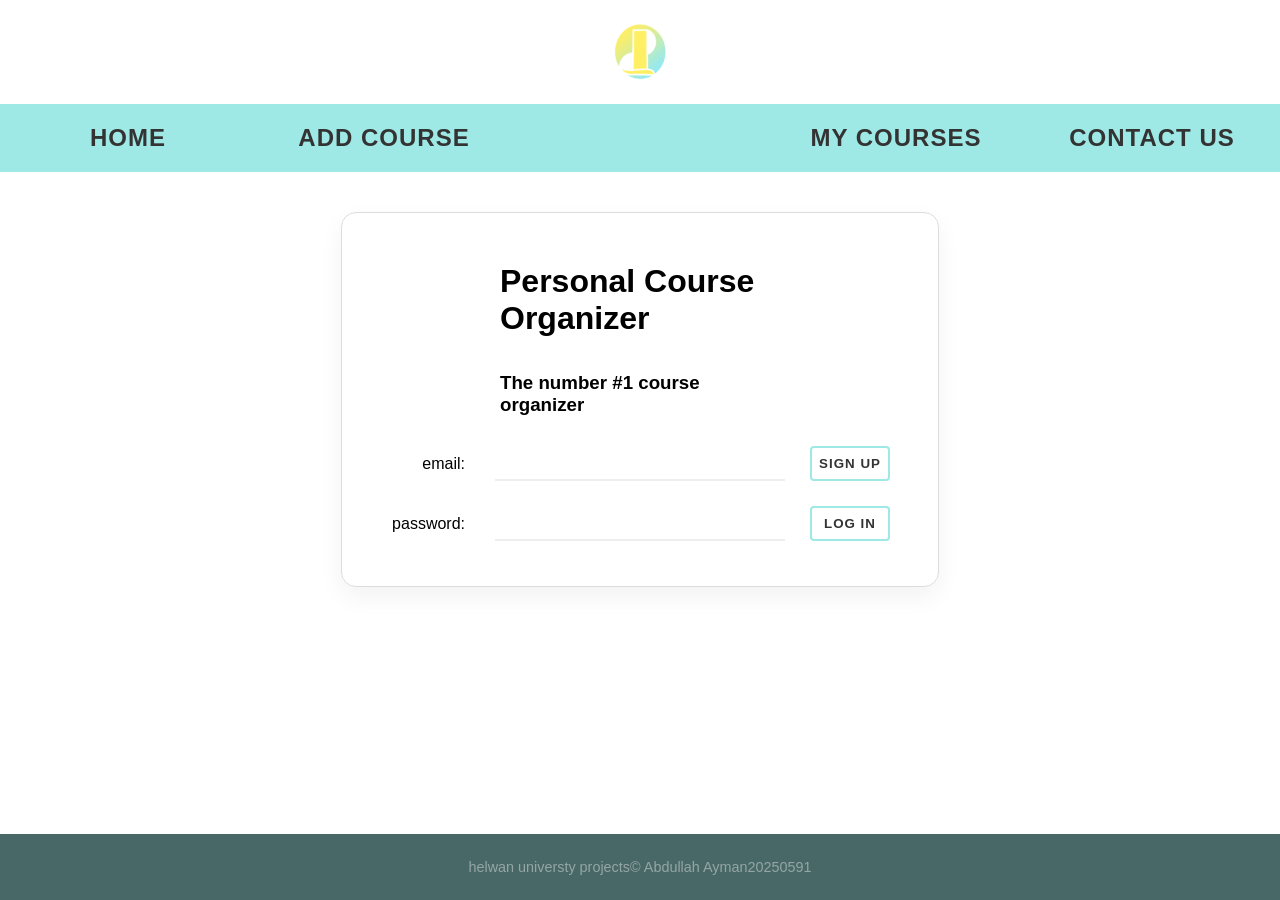
<file: index.html>
<!doctype html>
<html lang="en">
  <head>
    <meta charset="UTF-8" />
    <meta name="viewport" content="width=device-width, initial-scale=1.0" />
    <link rel="stylesheet" href="stylehelwan.css" />
    <title>Personal Course Organizer</title>
  </head>
  <body>
    <header>
      <div id="icon">
        <a href="index.html"><img src="images/pcoS.png" alt="icon" /></a>
      </div>
    </header>
    <nav>
      <div id="Home" class="button">
        <a href="index.html"><h2>Home</h2></a>
      </div>
      <div id="Add" class="button">
        <a href="add.html"><h2>Add Course</h2></a>
      </div>

      <div id="Course" class="button">
        <a href="myCourses.html"><h2>My Courses</h2></a>
      </div>

      <div id="Contact" class="button">
        <a href="contact.html"><h2>Contact Us</h2></a>
      </div>
    </nav>
    <div id="main">
      <h1 id="t1">Personal Course Organizer</h1>
      <h3 id="t2">The number #1 course organizer</h3>
      <label id="t3">email:</label>
      <input type="text" id="email" />
      <label id="t4">password:</label>
      <input type="text" id="pass" />
      <button id="Sign" class="button">Sign Up</button>
      <button id="Log" class="button">Log In</button>
    </div>

    <footer>helwan universty projects© Abdullah Ayman20250591</footer>
  </body>
</html>
</file>
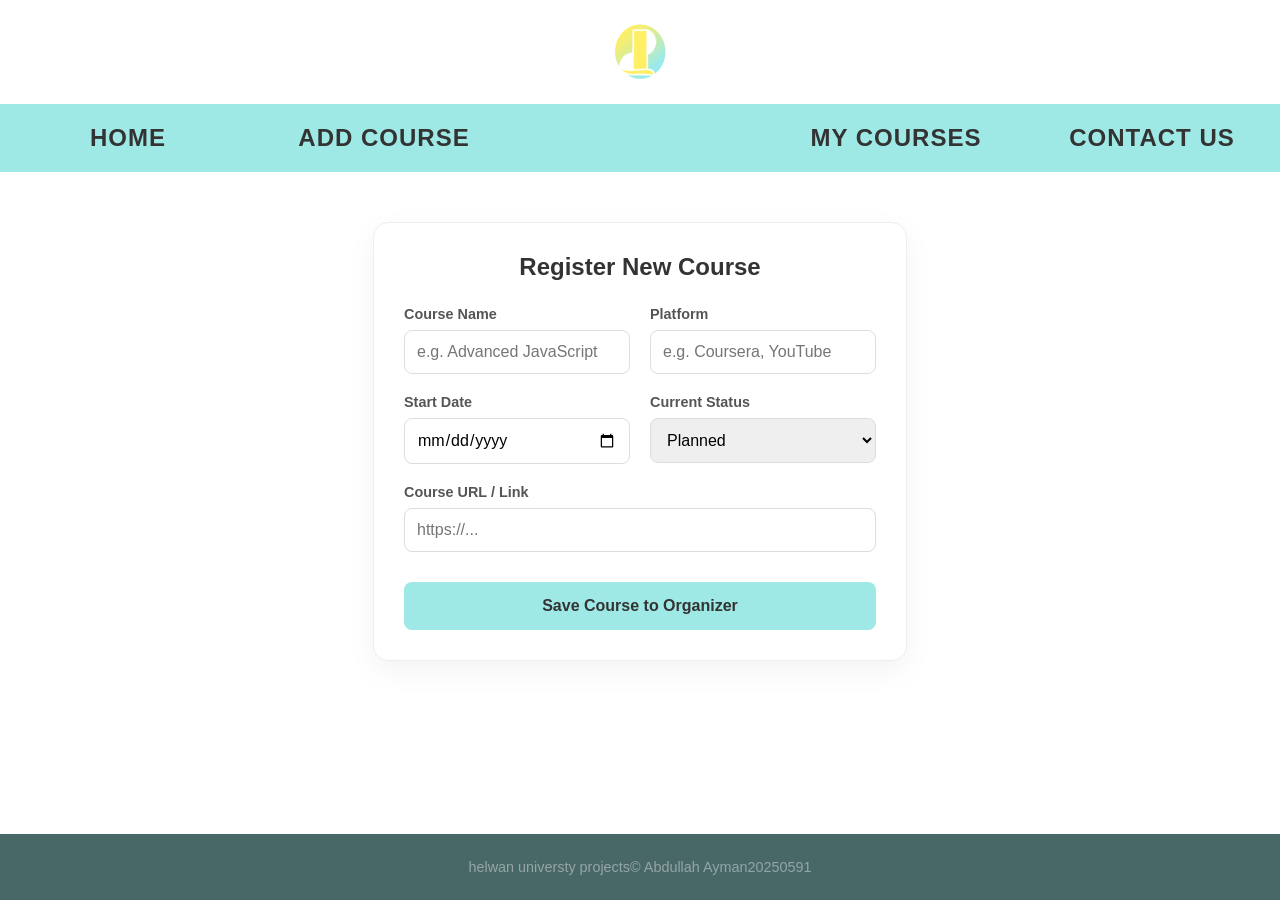
<file: add.html>
<!doctype html>
<html lang="en">
  <head>
    <meta charset="UTF-8" />
    <meta name="viewport" content="width=device-width, initial-scale=1.0" />
    <link rel="stylesheet" href="stylehelwan.css" />
    <title>Personal Course Organizer</title>
  </head>
  <body>
    <header>
      <div id="icon">
        <a href="index.html"><img src="images/pcoS.png" alt="icon" /></a>
      </div>
    </header>
    <nav>
      <div id="Home" class="button">
        <a href="index.html"><h2>Home</h2></a>
      </div>
      <div id="Add" class="button">
        <a href="add.html"><h2>Add Course</h2></a>
      </div>

      <div id="Course" class="button">
        <a href="myCourses.html"><h2>My Courses</h2></a>
      </div>

      <div id="Contact" class="button">
        <a href="contact.html"><h2>Contact Us</h2></a>
      </div>
    </nav>
    <div class="form-card">
      <h2 class="form-title">Register New Course</h2>
      <form id="addCourseForm">
        <div class="form-grid">
          <div class="input-group">
            <label>Course Name</label>
            <input
              type="text"
              placeholder="e.g. Advanced JavaScript"
              required
            />
          </div>

          <div class="input-group">
            <label>Platform</label>
            <input type="text" placeholder="e.g. Coursera, YouTube" required />
          </div>

          <div class="input-group">
            <label>Start Date</label>
            <input type="date" required />
          </div>

          <div class="input-group">
            <label>Current Status</label>
            <select required>
              <option value="pending">Planned</option>
              <option value="progress">In Progress</option>
              <option value="completed">Completed</option>
            </select>
          </div>

          <div class="input-group full-width">
            <label>Course URL / Link</label>
            <input type="url" placeholder="https://..." required />
          </div>
        </div>

        <button type="submit" class="submit-btn">
          Save Course to Organizer
        </button>
      </form>
    </div>
    <footer>helwan universty projects© Abdullah Ayman20250591</footer>
  </body>
</html>
</file>
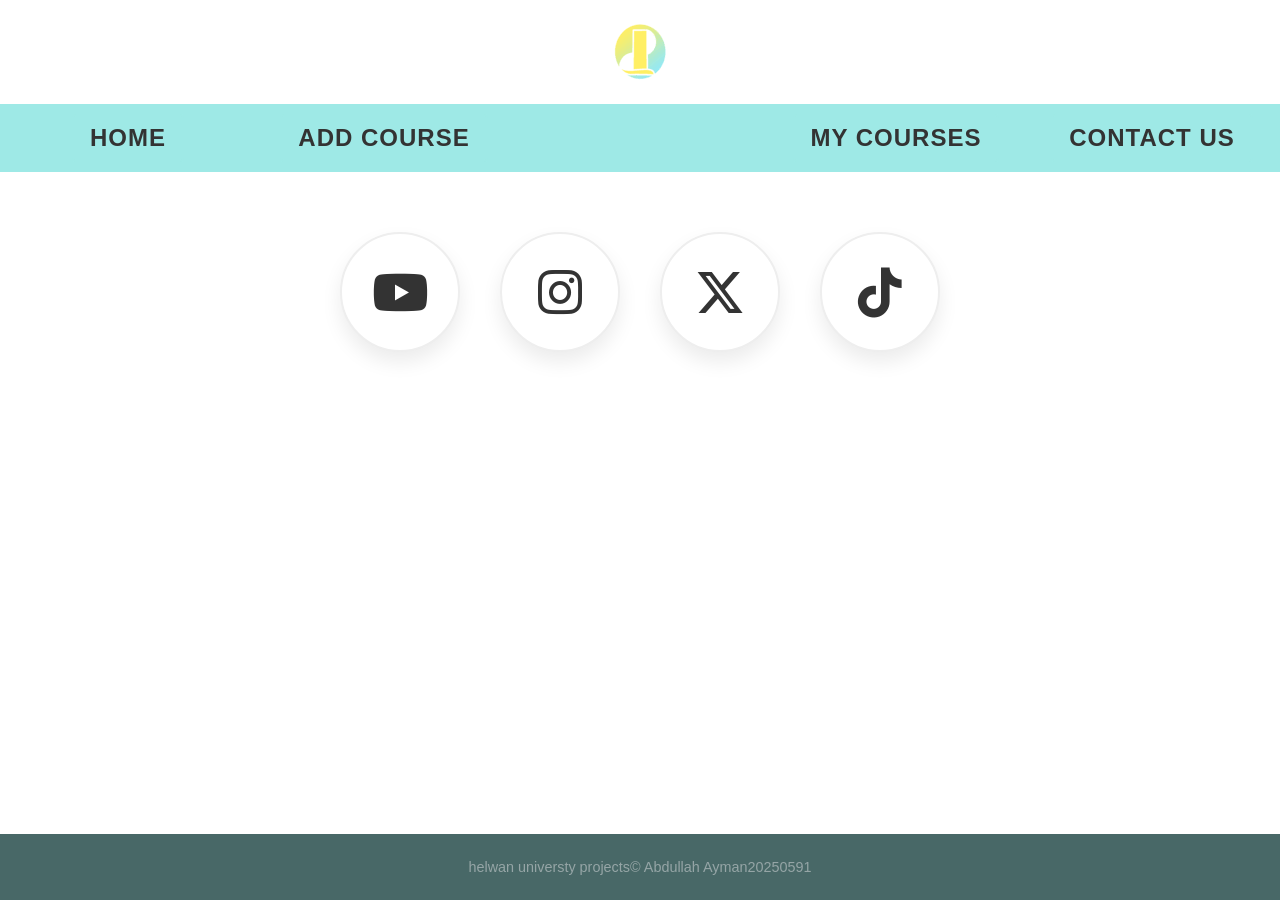
<file: contact.html>
<!doctype html>
<html lang="en">
  <head>
    <meta charset="UTF-8" />
    <meta name="viewport" content="width=device-width, initial-scale=1.0" />
    <link rel="stylesheet" href="stylehelwan.css" />
    <link
      rel="stylesheet"
      href="https://cdnjs.cloudflare.com/ajax/libs/font-awesome/6.4.2/css/all.min.css"
    />
    <title>Personal Course Organizer</title>
  </head>
  <body>
    <header>
      <div id="icon">
        <a href="index.html"><img src="images/pcoS.png" alt="icon" /></a>
      </div>
    </header>
    <nav>
      <div id="Home" class="button">
        <a href="index.html"><h2>Home</h2></a>
      </div>
      <div id="Add" class="button">
        <a href="add.html"><h2>Add Course</h2></a>
      </div>

      <div id="Course" class="button">
        <a href="myCourses.html"><h2>My Courses</h2></a>
      </div>

      <div id="Contact" class="button">
        <a href="contact.html"><h2>Contact Us</h2></a>
      </div>
    </nav>
    <div class="icon-hero-section">
      <div class="icon-grid">
        <a href="#" class="big-icon yt"><i class="fa-brands fa-youtube"></i></a>
        <a href="#" class="big-icon ig"
          ><i class="fa-brands fa-instagram"></i
        ></a>
        <a href="#" class="big-icon x"
          ><i class="fa-brands fa-x-twitter"></i
        ></a>
        <a href="#" class="big-icon tk"><i class="fa-brands fa-tiktok"></i></a>
      </div>
    </div>
    <footer>helwan universty projects© Abdullah Ayman20250591</footer>
  </body>
</html>
</file>
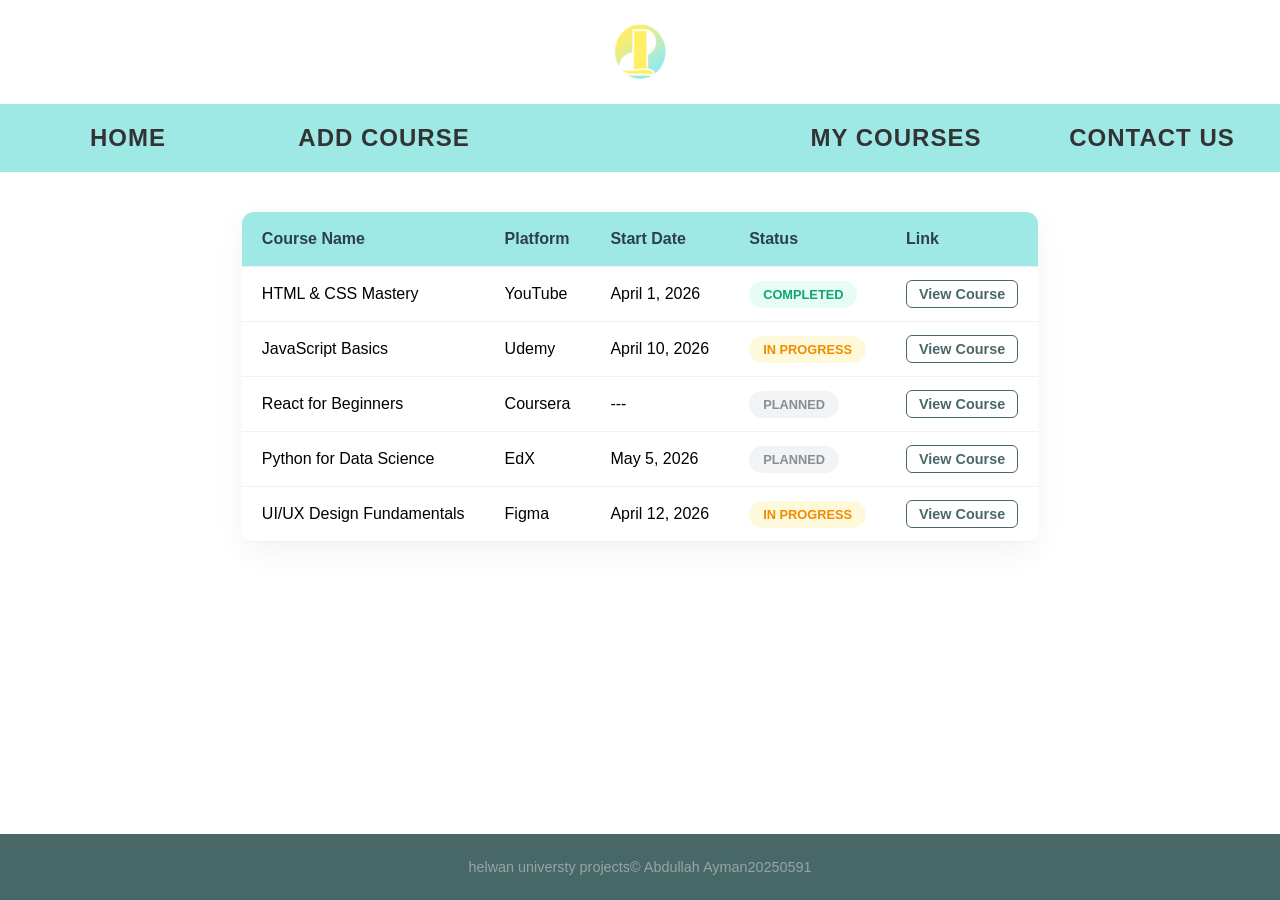
<file: myCourses.html>
<!doctype html>
<html lang="en">
  <head>
    <meta charset="UTF-8" />
    <meta name="viewport" content="width=device-width, initial-scale=1.0" />
    <link rel="stylesheet" href="stylehelwan.css" />
    <title>Personal Course Organizer</title>
  </head>
  <body>
    <header>
      <div id="icon">
        <a href="index.html"><img src="images/pcoS.png" alt="icon" /></a>
      </div>
    </header>
    <nav>
      <div id="Home" class="button">
        <a href="index.html"><h2>Home</h2></a>
      </div>
      <div id="Add" class="button">
        <a href=""><h2>Add Course</h2></a>
      </div>

      <div id="Course" class="button">
        <a href="myCourses.html"><h2>My Courses</h2></a>
      </div>

      <div id="Contact" class="button">
        <a href="contact.html"><h2>Contact Us</h2></a>
      </div>
    </nav>
    <div class="table-container">
      <table class="course-table">
        <thead>
          <tr>
            <th>Course Name</th>
            <th>Platform</th>
            <th>Start Date</th>
            <th>Status</th>
            <th>Link</th>
          </tr>
        </thead>
        <tbody>
          <tr>
            <td>HTML & CSS Mastery</td>
            <td>YouTube</td>
            <td>April 1, 2026</td>
            <td><span class="status completed">Completed</span></td>
            <td><a href="#" class="view-link">View Course</a></td>
          </tr>
          <tr>
            <td>JavaScript Basics</td>
            <td>Udemy</td>
            <td>April 10, 2026</td>
            <td><span class="status progress">In Progress</span></td>
            <td><a href="#" class="view-link">View Course</a></td>
          </tr>
          <tr>
            <td>React for Beginners</td>
            <td>Coursera</td>
            <td>---</td>
            <td><span class="status pending">Planned</span></td>
            <td><a href="#" class="view-link">View Course</a></td>
          </tr>
          <tr>
            <td>Python for Data Science</td>
            <td>EdX</td>
            <td>May 5, 2026</td>
            <td><span class="status pending">Planned</span></td>
            <td><a href="#" class="view-link">View Course</a></td>
          </tr>
          <tr>
            <td>UI/UX Design Fundamentals</td>
            <td>Figma</td>
            <td>April 12, 2026</td>
            <td><span class="status progress">In Progress</span></td>
            <td><a href="#" class="view-link">View Course</a></td>
          </tr>
        </tbody>
      </table>
    </div>
    <footer>helwan universty projects© Abdullah Ayman20250591</footer>
  </body>
</html>
</file>
<file: stylehelwan.css>
* {
  margin: 0;
  padding: 0;
  box-sizing: border-box;
  font-family: "Segoe UI", sans-serif;
}
body {
  background: white;
  padding: 0;
  display: flex;
  flex-direction: column;
  min-height: 100vh;
}
header {
  background: white;
  padding: 10px;
  text-align: center;
}
nav {
  background: rgb(158, 233, 230);
  display: grid;
  padding: 10px 0;
  margin: 0;
  grid-template-columns: repeat(5, 1fr);
}
.button a {
  text-decoration: none;
  color: inherit;
  cursor: pointer;
}
.button {
  padding: 8px 16px;
  border: 2px solid #9ee9e6;
  background-color: transparent;
  color: #333;
  font-weight: 600;
  text-transform: uppercase;
  letter-spacing: 1px;
  cursor: pointer;
  transition: all 0.3s ease;
  border-radius: 4px;
}

.button:hover {
  background-color: #9ee9e6;
  color: white;
  box-shadow: 0 4px 8px rgba(0, 0, 0, 0.1);
  transform: translateY(-2px);
}
.table-container {
  margin: 40px auto;
  max-width: 95%;
  background: white;
  border-radius: 12px;
  box-shadow: 0 10px 30px rgba(0, 0, 0, 0.05);
  overflow: hidden;
}

.course-table {
  width: 100%;
  border-collapse: collapse;
  font-family: "Segoe UI", sans-serif;
}

.course-table thead tr {
  background-color: rgb(158, 233, 230);
  color: #2c3e50;
  text-align: left;
}

.course-table th,
.course-table td {
  padding: 18px 20px;
  border-bottom: 1px solid #f1f1f1;
}

.status {
  padding: 6px 14px;
  border-radius: 50px;
  font-size: 0.8rem;
  font-weight: 700;
  text-transform: uppercase;
}

.completed {
  background-color: #e6fcf5;
  color: #0ca678;
}
.progress {
  background-color: #fff9db;
  color: #f08c00;
}
.pending {
  background-color: #f1f3f5;
  color: #868e96;
}

.view-link {
  color: #486867;
  text-decoration: none;
  font-weight: 600;
  font-size: 0.9rem;
  border: 1px solid #486867;
  padding: 5px 12px;
  border-radius: 6px;
  transition: all 0.3s ease;
}

.view-link:hover {
  background-color: #486867;
  color: white;
}

.course-table tbody tr:hover {
  background-color: #fafafa;
}
.add-title {
  font-size: 1.8rem;
  color: #333;
  margin-bottom: 20px;
  font-family: "Segoe UI", sans-serif;
  font-weight: 600;
}
.form-card {
  max-width: 600px;
  margin: 50px auto;
  background: #ffffff;
  padding: 30px;
  border-radius: 15px;
  border: 1px solid #eee;
  box-shadow: 0 10px 30px rgba(0, 0, 0, 0.05);
}

.form-title {
  text-align: center;
  margin-bottom: 25px;
  color: #333;
  font-family: "Segoe UI", sans-serif;
}

/* 2-Column Grid for the inputs */
.form-grid {
  display: grid;
  grid-template-columns: 1fr 1fr;
  gap: 20px;
}

.input-group {
  display: flex;
  flex-direction: column;
}

/* Makes the Link input take up the whole row */
.full-width {
  grid-column: span 2;
}

.input-group label {
  font-size: 0.9rem;
  font-weight: 600;
  margin-bottom: 8px;
  color: #555;
}

.input-group input,
.input-group select {
  padding: 12px;
  border: 1px solid #ddd;
  border-radius: 8px;
  font-size: 1rem;
  outline: none;
  transition: border-color 0.3s;
}

.input-group input:focus,
.input-group select:focus {
  border-color: rgb(158, 233, 230);
  box-shadow: 0 0 5px rgba(158, 233, 230, 0.3);
}

.submit-btn {
  width: 100%;
  margin-top: 30px;
  padding: 15px;
  background-color: rgb(158, 233, 230);
  border: none;
  border-radius: 8px;
  color: #333;
  font-size: 1rem;
  font-weight: 700;
  cursor: pointer;
  transition: background 0.3s;
}

.submit-btn:hover {
  background-color: #486867;
  color: white;
}

/* Responsive adjustment for mobile */
@media (max-width: 500px) {
  .form-grid {
    grid-template-columns: 1fr;
  }
  .full-width {
    grid-column: span 1;
  }
}

.icon-hero-section {
  display: flex;
  justify-content: center;
  align-items: center;
  padding: 60px 0;
  width: 100%;
}

.icon-grid {
  display: flex;
  gap: 40px;
  flex-wrap: wrap;
  justify-content: center;
}

.big-icon {
  width: 120px;
  height: 120px;
  display: flex;
  justify-content: center;
  align-items: center;
  border-radius: 50%;
  background-color: #fff;
  font-size: 50px;
  color: #333;
  text-decoration: none;
  border: 2px solid #eee;
  box-shadow: 0 10px 20px rgba(0, 0, 0, 0.08);
  transition: all 0.4s cubic-bezier(0.175, 0.885, 0.32, 1.275);
}

.big-icon.yt:hover {
  background-color: #ff0000;
  color: white;
  border-color: #ff0000;
  transform: scale(1.1);
}

.big-icon.ig:hover {
  background: radial-gradient(
    circle at 30% 107%,
    #fdf497 0%,
    #fd5949 45%,
    #d6249f 60%,
    #285aeb 90%
  );
  color: white;
  border-color: transparent;
  transform: scale(1.1);
}

.big-icon.x:hover {
  background-color: #000;
  color: white;
  border-color: #000;
  transform: scale(1.1);
}

.big-icon.tk:hover {
  background-color: #010101;
  color: #fff;
  border-color: #010101;
  text-shadow:
    2px 2px #ff0050,
    -2px -2px #00f2ea;
  transform: scale(1.1);
}
#Home {
  justify-self: center;
  grid-column: 1/1;
}
#Add {
  justify-self: center;
  grid-column: 2/2;
}
#Course {
  justify-self: center;
  grid-column: 4/4;
}
#Contact {
  justify-self: center;
  grid-column: 5/5;
}
#main {
  display: grid;
  grid-template-columns: 1fr 300px 1fr;
  align-content: center;
  justify-content: center;
  gap: 15px;
  border: 1px solid #ddd;
  border-radius: 15px;
  padding: 40px;
  background-color: #ffffff;
  box-shadow: 0 10px 25px rgba(0, 0, 0, 0.05);
  max-width: 600px;
  margin: 40px auto;
}
input {
  border: none;
  border-bottom: 2px solid #eee;
  padding: 10px 5px;
  background: transparent;
  font-size: 1.1rem;
  transition: border-bottom 0.4s;
}

input:focus {
  border-bottom: 2px solid #486867;
}
#t3,
#t4 {
  justify-self: end;
  align-self: center;
}

#Sign,
#Log {
  justify-self: start;
  align-self: center;
  height: 35px;
  width: 80px;
}
#t1 {
  justify-self: center;
  padding: 5px;
  margin: 5px;
  grid-column: 2/2;
  grid-row: 1/1;
}
#t2 {
  justify-self: center;
  padding: 5px;
  margin: 5px;
  grid-column: 2/2;
  grid-row: 2/2;
}
#t3 {
  justify-self: right;
  padding: 5px;
  margin: 5px;
  grid-column: 1/1;
  grid-row: 3/3;
}
#email {
  padding: 5px;
  margin: 5px;
  grid-column: 2/2;
  grid-row: 3/3;
}
#t4 {
  justify-self: right;
  padding: 5px;
  margin: 5px;
  grid-column: 1/1;
  grid-row: 4/4;
}
#pass {
  padding: 5px;
  margin: 5px;
  grid-column: 2/2;
  grid-row: 4/4;
}
#Sign {
  padding: 5px;
  margin: 5px;
  grid-column: 3/3;
  grid-row: 3/3;
}
#Log {
  padding: 5px;
  margin: 5px;
  grid-column: 3/3;
  grid-row: 4/4;
}

footer {
  margin-top: auto;
  background-color: rgb(72, 104, 103);
  color: #95a5a6;
  text-align: center;
  padding: 25px;
  font-size: 0.9rem;
}
</file>
